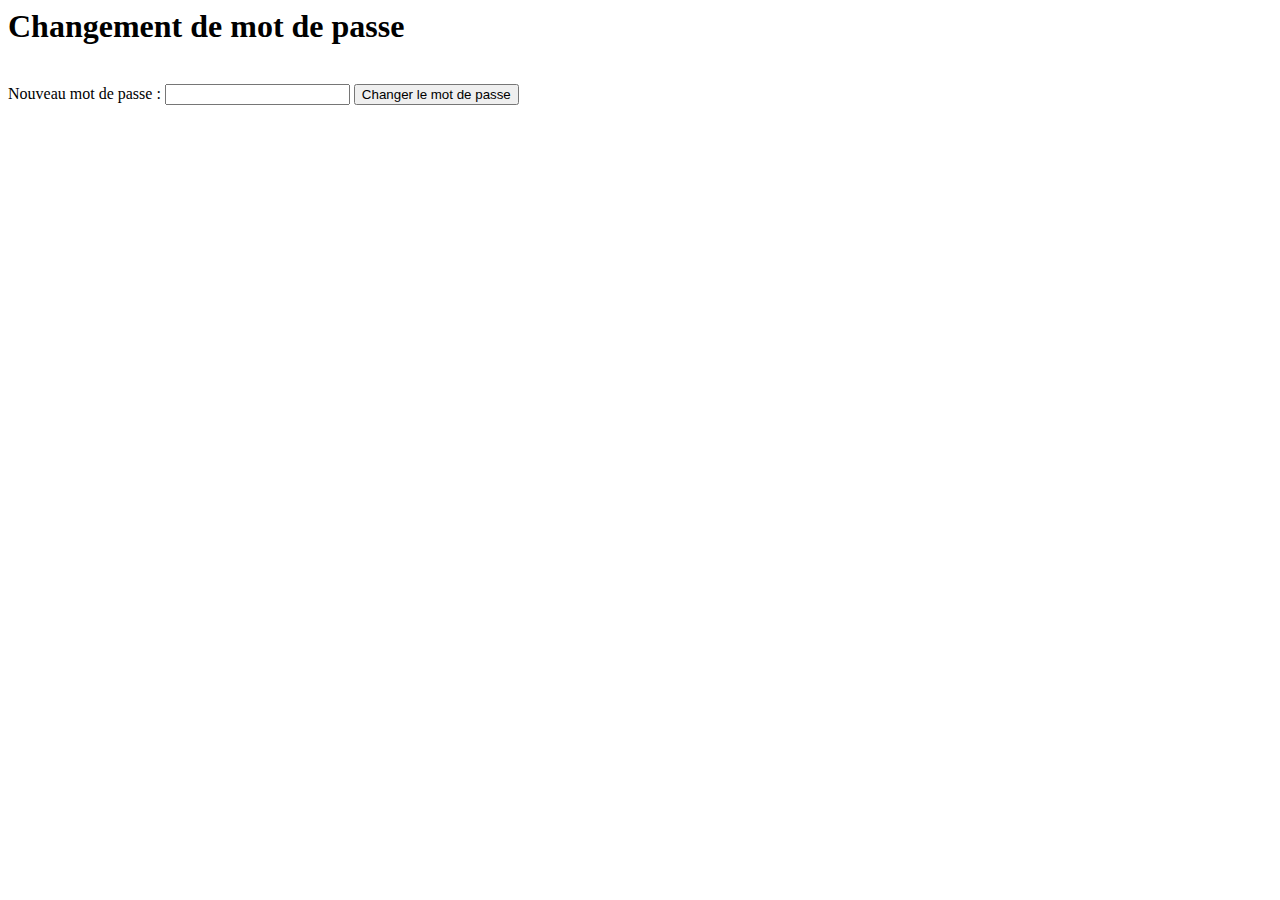
<file: app/templates/switchmdp.html>
<html>
  <head>
	<title>Login to Pokedex</title>
	<meta name="viewport" content="width=device-width, initial-scale=1.0">
  </head>
  <body>

	<div class="container">
	  <h1>Changement de mot de passe</h1>
	  <br>
	  <form action="{{url_for('login.switchmdp')}}" method="POST">
		   <label for="new_password">Nouveau mot de passe :</label>
            <input type="password" name="new_password" required>
            <button type="submit">Changer le mot de passe</button>
	  </form>
	</div>

  </body>
</html>
</file>
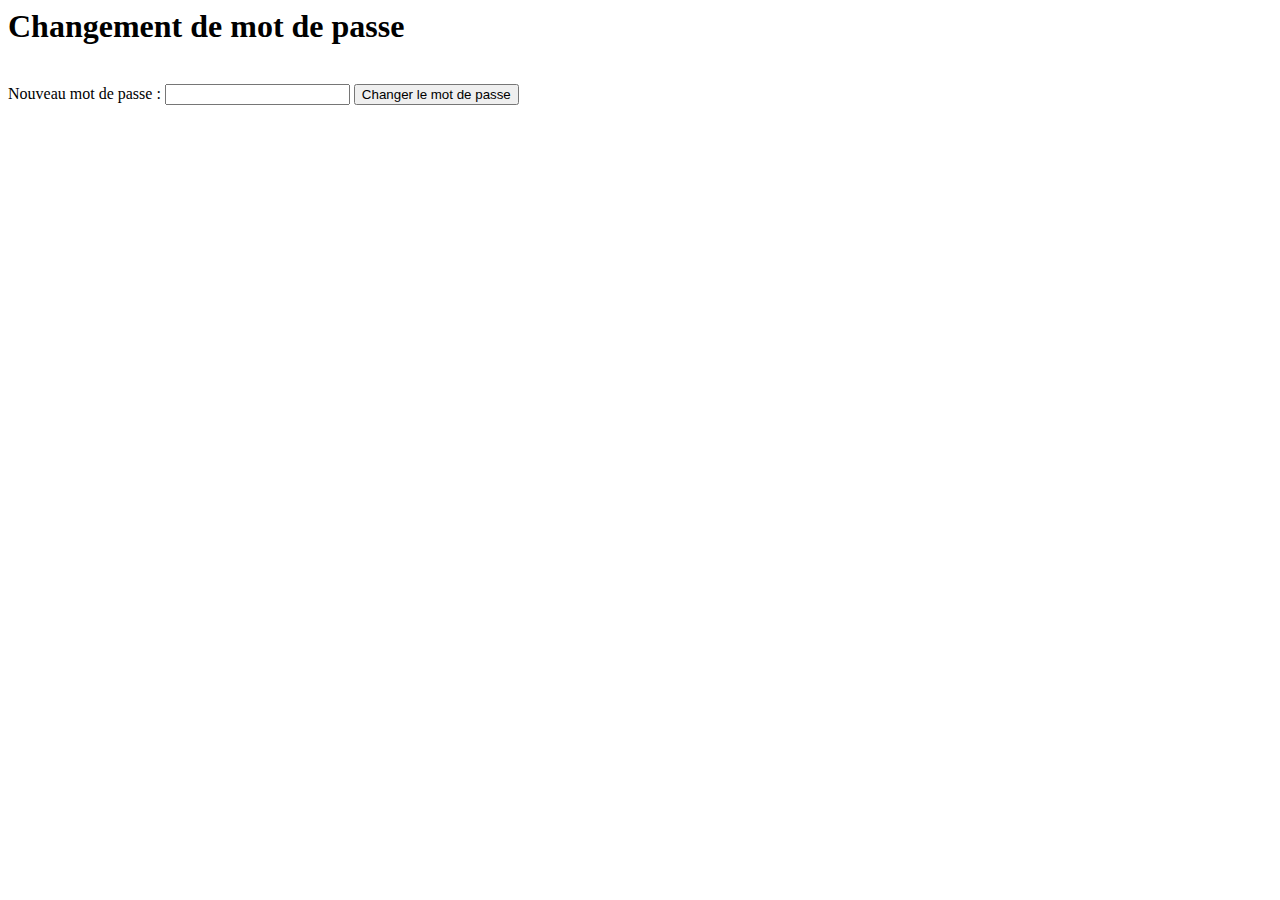
<file: Mnemosyne-2-api/app/templates/switchmdp.html>
<html>
  <head>
	<title>Modification MDP</title>
	<meta name="viewport" content="width=device-width, initial-scale=1.0">
  </head>
  <body>

	<div class="container">
	  <h1>Changement de mot de passe</h1>
	  <br>
	  <form action="{{url_for('login.switchmdp')}}" method="POST">
		   <label for="new_password">Nouveau mot de passe :</label>
            <input type="password" name="new_password" required>
            <button type="submit">Changer le mot de passe</button>
	  </form>
	</div>

  </body>
</html>
</file>
